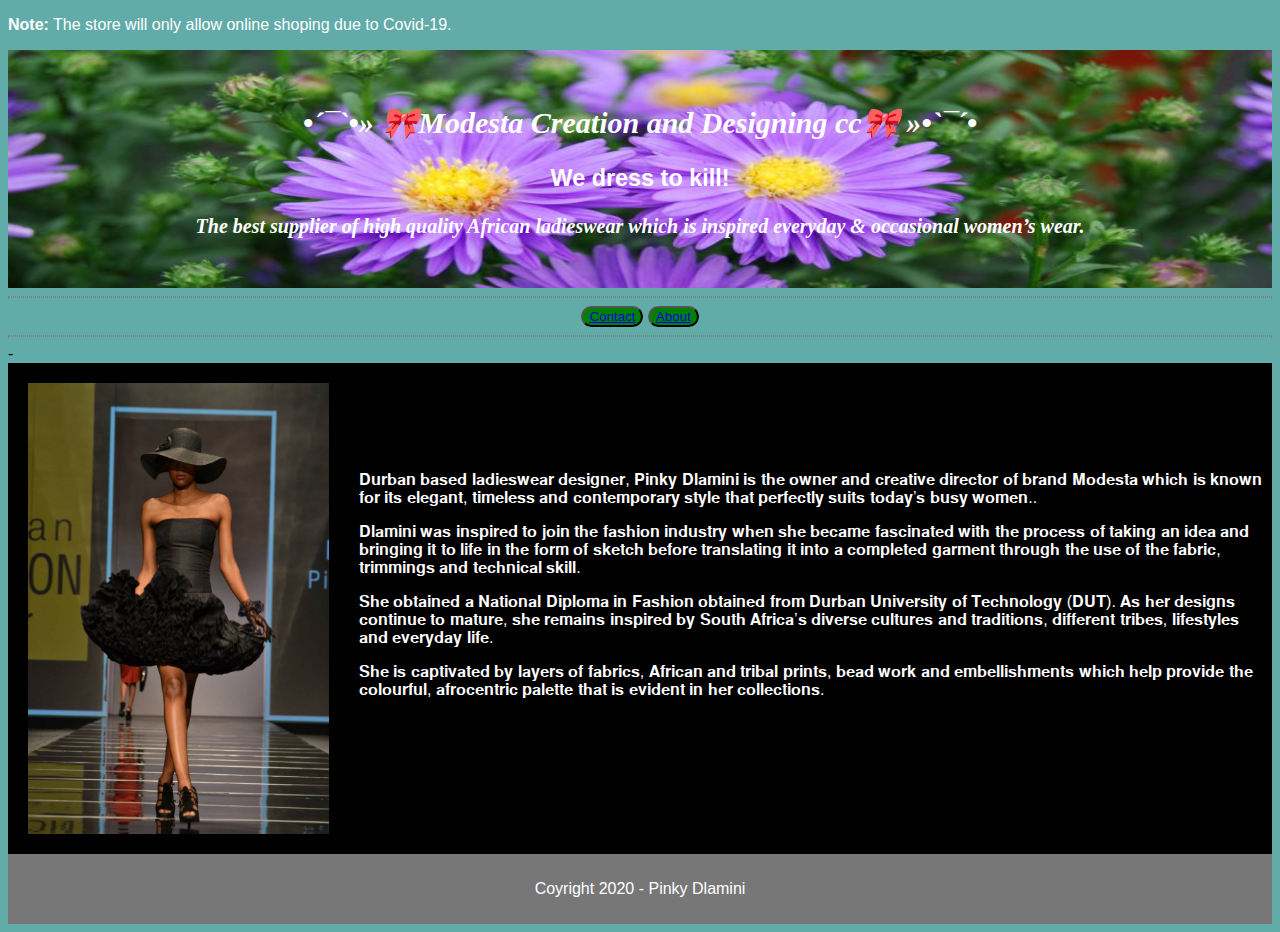
<file: index.html>
<!DOCTYPE html>
<html>
  <title>Home</title>
  <link rel="Stylesheet" type="text/css" href="style.css">
 
  <body >

<p><strong>Note:</strong> The store will only allow online shoping due to Covid-19.</p>

<header>
  <h2>•´¯`•»   🎀Modesta Creation and Designing cc🎀   »•`¯´•</h2>
  <h3>We dress to kill!</h3>
  <p class="p1"><b>The best supplier of high quality African ladieswear which is inspired everyday & occasional women’s wear.</b> </p>
</header>
<hr>
<div class="buttons">
  <button><a href="Contact.html">Contact</a></button>
  <button> <a href="About.html">About</a></button>
</div>
<hr>-

<section>
  <nav>
    <img src="image1.jpg" alt="Blackdres" height="100%" width="100%">
  </nav>
  <article>
    <h1>MODESTA</h1>
    <div class="paragraph">
      <p>
        <br>𝐃𝐮𝐫𝐛𝐚𝐧 𝐛𝐚𝐬𝐞𝐝 𝐥𝐚𝐝𝐢𝐞𝐬𝐰𝐞𝐚𝐫 𝐝𝐞𝐬𝐢𝐠𝐧𝐞𝐫, 𝐏𝐢𝐧𝐤𝐲 𝐃𝐥𝐚𝐦𝐢𝐧𝐢 𝐢𝐬 𝐭𝐡𝐞 𝐨𝐰𝐧𝐞𝐫 𝐚𝐧𝐝 𝐜𝐫𝐞𝐚𝐭𝐢𝐯𝐞 𝐝𝐢𝐫𝐞𝐜𝐭𝐨𝐫 𝐨𝐟 𝐛𝐫𝐚𝐧𝐝 𝐌𝐨𝐝𝐞𝐬𝐭𝐚 𝐰𝐡𝐢𝐜𝐡 𝐢𝐬 𝐤𝐧𝐨𝐰𝐧 𝐟𝐨𝐫 𝐢𝐭𝐬 𝐞𝐥𝐞𝐠𝐚𝐧𝐭, 𝐭𝐢𝐦𝐞𝐥𝐞𝐬𝐬 𝐚𝐧𝐝 𝐜𝐨𝐧𝐭𝐞𝐦𝐩𝐨𝐫𝐚𝐫𝐲 𝐬𝐭𝐲𝐥𝐞 𝐭𝐡𝐚𝐭 𝐩𝐞𝐫𝐟𝐞𝐜𝐭𝐥𝐲 𝐬𝐮𝐢𝐭𝐬 𝐭𝐨𝐝𝐚𝐲’𝐬 𝐛𝐮𝐬𝐲 𝐰𝐨𝐦𝐞𝐧..
      </p>
      <p>𝐃𝐥𝐚𝐦𝐢𝐧𝐢 𝐰𝐚𝐬 𝐢𝐧𝐬𝐩𝐢𝐫𝐞𝐝 𝐭𝐨 𝐣𝐨𝐢𝐧 𝐭𝐡𝐞 𝐟𝐚𝐬𝐡𝐢𝐨𝐧 𝐢𝐧𝐝𝐮𝐬𝐭𝐫𝐲 𝐰𝐡𝐞𝐧 𝐬𝐡𝐞 𝐛𝐞𝐜𝐚𝐦𝐞 𝐟𝐚𝐬𝐜𝐢𝐧𝐚𝐭𝐞𝐝 𝐰𝐢𝐭𝐡 𝐭𝐡𝐞 𝐩𝐫𝐨𝐜𝐞𝐬𝐬 𝐨𝐟 𝐭𝐚𝐤𝐢𝐧𝐠 𝐚𝐧 𝐢𝐝𝐞𝐚 𝐚𝐧𝐝 𝐛𝐫𝐢𝐧𝐠𝐢𝐧𝐠 𝐢𝐭 𝐭𝐨 𝐥𝐢𝐟𝐞 𝐢𝐧 𝐭𝐡𝐞 𝐟𝐨𝐫𝐦 𝐨𝐟 𝐬𝐤𝐞𝐭𝐜𝐡 𝐛𝐞𝐟𝐨𝐫𝐞 𝐭𝐫𝐚𝐧𝐬𝐥𝐚𝐭𝐢𝐧𝐠 𝐢𝐭 𝐢𝐧𝐭𝐨 𝐚 𝐜𝐨𝐦𝐩𝐥𝐞𝐭𝐞𝐝 𝐠𝐚𝐫𝐦𝐞𝐧𝐭 𝐭𝐡𝐫𝐨𝐮𝐠𝐡 𝐭𝐡𝐞 𝐮𝐬𝐞 𝐨𝐟 𝐭𝐡𝐞 𝐟𝐚𝐛𝐫𝐢𝐜, 𝐭𝐫𝐢𝐦𝐦𝐢𝐧𝐠𝐬 𝐚𝐧𝐝 𝐭𝐞𝐜𝐡𝐧𝐢𝐜𝐚𝐥 𝐬𝐤𝐢𝐥𝐥.</p>
        <p>𝐒𝐡𝐞 𝐨𝐛𝐭𝐚𝐢𝐧𝐞𝐝 𝐚 𝐍𝐚𝐭𝐢𝐨𝐧𝐚𝐥 𝐃𝐢𝐩𝐥𝐨𝐦𝐚 𝐢𝐧 𝐅𝐚𝐬𝐡𝐢𝐨𝐧 𝐨𝐛𝐭𝐚𝐢𝐧𝐞𝐝 𝐟𝐫𝐨𝐦 𝐃𝐮𝐫𝐛𝐚𝐧 𝐔𝐧𝐢𝐯𝐞𝐫𝐬𝐢𝐭𝐲 𝐨𝐟 𝐓𝐞𝐜𝐡𝐧𝐨𝐥𝐨𝐠𝐲 (𝐃𝐔𝐓). 𝐀𝐬 𝐡𝐞𝐫 𝐝𝐞𝐬𝐢𝐠𝐧𝐬 𝐜𝐨𝐧𝐭𝐢𝐧𝐮𝐞 𝐭𝐨 𝐦𝐚𝐭𝐮𝐫𝐞, 𝐬𝐡𝐞 𝐫𝐞𝐦𝐚𝐢𝐧𝐬 𝐢𝐧𝐬𝐩𝐢𝐫𝐞𝐝 𝐛𝐲 𝐒𝐨𝐮𝐭𝐡 𝐀𝐟𝐫𝐢𝐜𝐚’𝐬 𝐝𝐢𝐯𝐞𝐫𝐬𝐞 𝐜𝐮𝐥𝐭𝐮𝐫𝐞𝐬 𝐚𝐧𝐝 𝐭𝐫𝐚𝐝𝐢𝐭𝐢𝐨𝐧𝐬, 𝐝𝐢𝐟𝐟𝐞𝐫𝐞𝐧𝐭 𝐭𝐫𝐢𝐛𝐞𝐬, 𝐥𝐢𝐟𝐞𝐬𝐭𝐲𝐥𝐞𝐬 𝐚𝐧𝐝 𝐞𝐯𝐞𝐫𝐲𝐝𝐚𝐲 𝐥𝐢𝐟𝐞.</p>
           <p>𝐒𝐡𝐞 𝐢𝐬 𝐜𝐚𝐩𝐭𝐢𝐯𝐚𝐭𝐞𝐝 𝐛𝐲 𝐥𝐚𝐲𝐞𝐫𝐬 𝐨𝐟 𝐟𝐚𝐛𝐫𝐢𝐜𝐬, 𝐀𝐟𝐫𝐢𝐜𝐚𝐧 𝐚𝐧𝐝 𝐭𝐫𝐢𝐛𝐚𝐥 𝐩𝐫𝐢𝐧𝐭𝐬, 𝐛𝐞𝐚𝐝 𝐰𝐨𝐫𝐤 𝐚𝐧𝐝 𝐞𝐦𝐛𝐞𝐥𝐥𝐢𝐬𝐡𝐦𝐞𝐧𝐭𝐬 𝐰𝐡𝐢𝐜𝐡 𝐡𝐞𝐥𝐩 𝐩𝐫𝐨𝐯𝐢𝐝𝐞 𝐭𝐡𝐞 𝐜𝐨𝐥𝐨𝐮𝐫𝐟𝐮𝐥, 𝐚𝐟𝐫𝐨𝐜𝐞𝐧𝐭𝐫𝐢𝐜 𝐩𝐚𝐥𝐞𝐭𝐭𝐞 𝐭𝐡𝐚𝐭 𝐢𝐬 𝐞𝐯𝐢𝐝𝐞𝐧𝐭 𝐢𝐧 𝐡𝐞𝐫 𝐜𝐨𝐥𝐥𝐞𝐜𝐭𝐢𝐨𝐧𝐬.</p>
    </div>
    
  </article>
</section>

<footer>
  <p>Coyright 2020 - Pinky Dlamini </p>
</footer>
   
</body>
    </html>
</file>
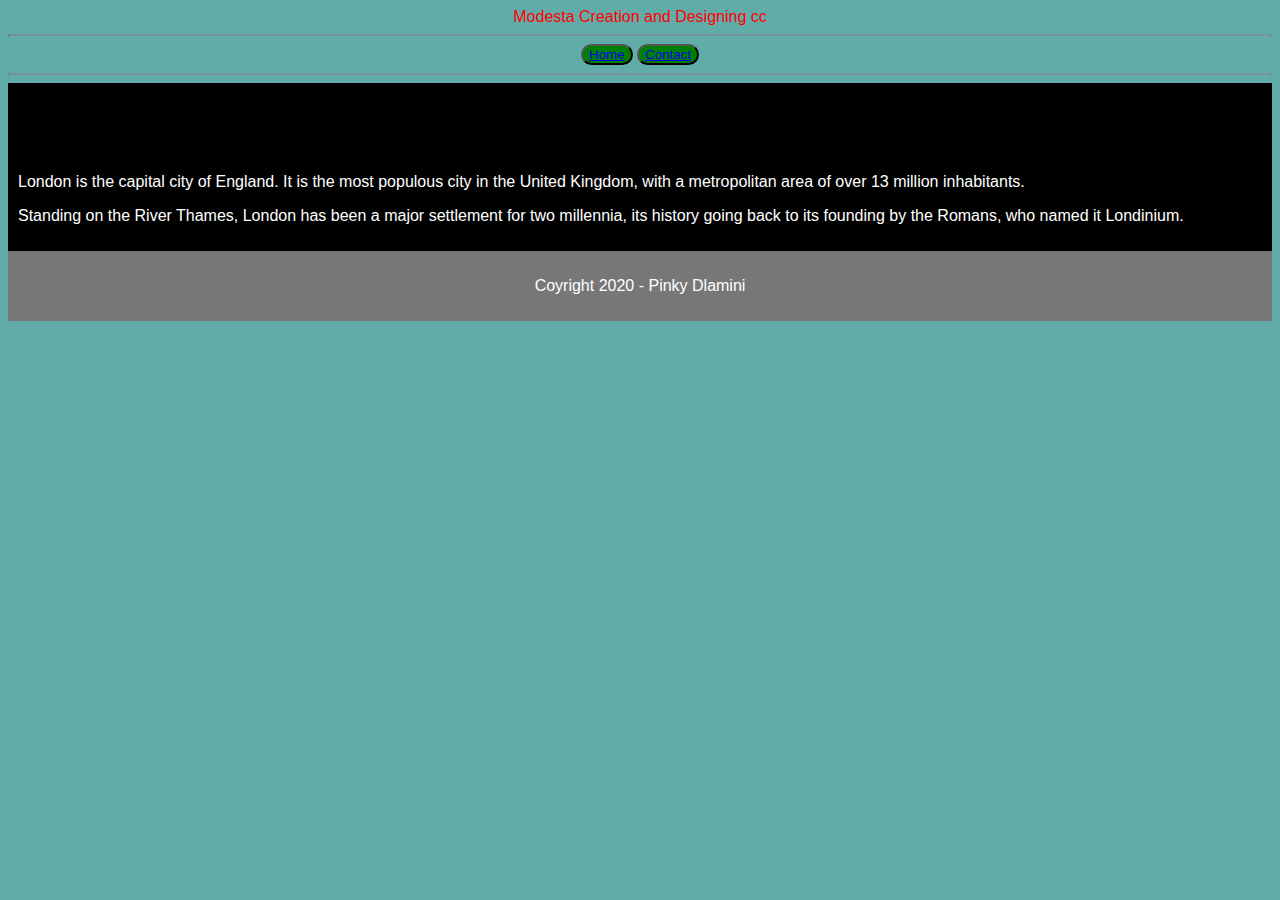
<file: About.html>
<!DOCTYPE html>
<html>
  <title>About</title>
  <link rel="Stylesheet" type="text/css" href="style.css">
  <body>
    <div class="heading">Modesta Creation and Designing cc</div>
    <hr>
  <div>
      
      <div class="buttons">
        <button><a href="index.html">Home</a></button>
        <button><a href="Contact.html">Contact</a></button>
      </div>
      
  </div>
  <hr>
  <section>
    
    <article>
      <h1>MODESTA</h1>
      <div class="paragraph">
        <p>London is the capital city of England. It is the most populous city in the  United Kingdom, with a metropolitan area of over 13 million inhabitants.</p>
        <p>Standing on the River Thames, London has been a major settlement for two millennia, its history going back to its founding by the Romans, who named it Londinium.</p>
      </div>
      
    </article>
  </section>
  
  <footer>
    <p>Coyright 2020 - Pinky Dlamini </p>
  </footer>
</body>
    </html>
</file>
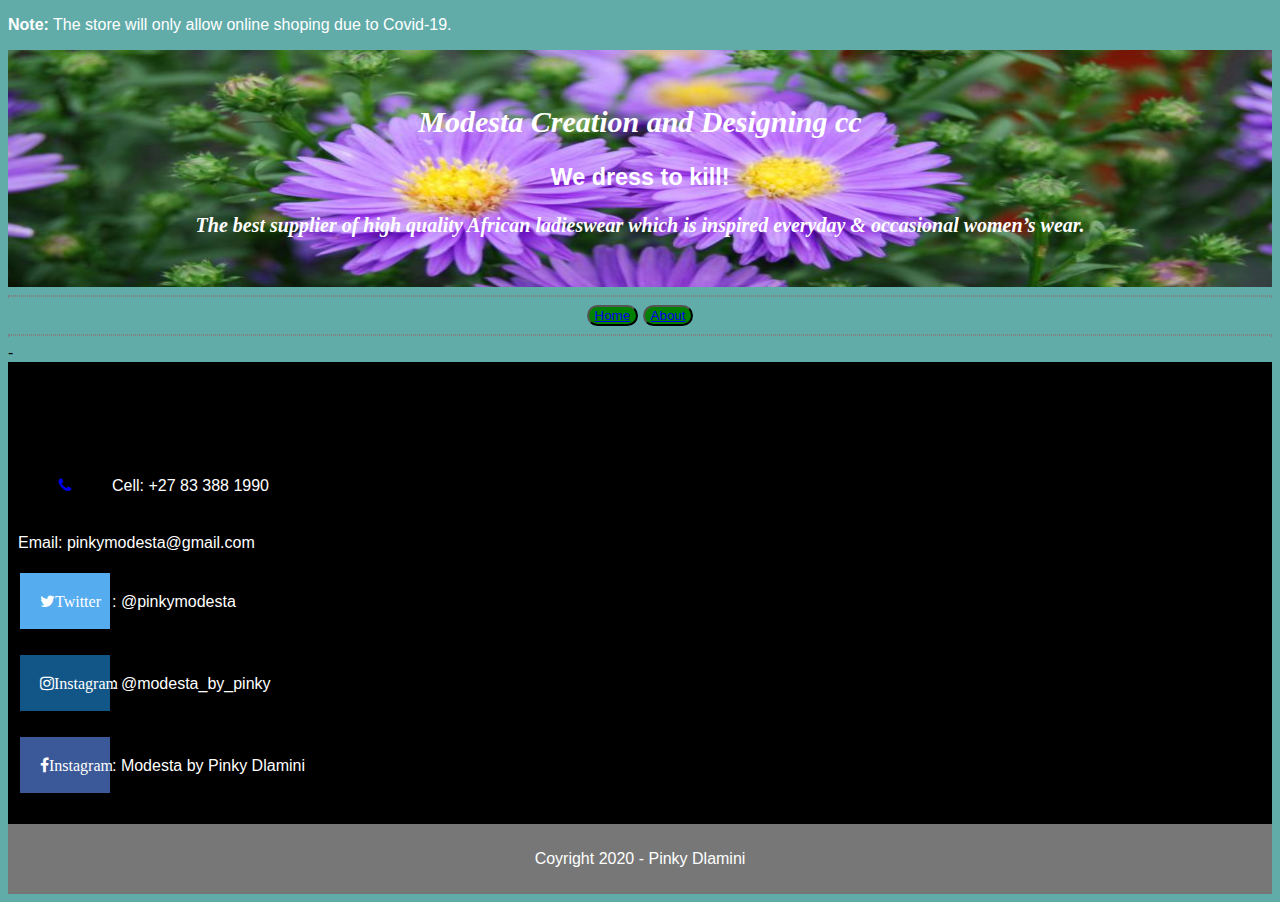
<file: Contact.html>
<!DOCTYPE html>
<html>
  <title>Contact</title>
  <link rel="Stylesheet" type="text/css" href="style.css">
  <link rel="stylesheet" href="https://cdnjs.cloudflare.com/ajax/libs/font-awesome/4.7.0/css/font-awesome.min.css">
 
  <body>

<p><strong>Note:</strong> The store will only allow online shoping due to Covid-19.</p>

<header>
  <h2>Modesta Creation and Designing cc</h2>
  <h3>We dress to kill!</h3>
  <p class="p1"><b>The best supplier of high quality African ladieswear which is inspired everyday & occasional women’s wear.</b> </p>
</header>
<hr>
<div class="buttons">
  <button><a href="index.html">Home</a></button>
  <button> <a href="About.html">About</a></button>
</div>
<hr>-

<section>
 
  <article>
    <h1>MODESTA</h1>
    <div class="paragraph">
      <p>  <a href="#" class="fa fa-phone"></a>Cell: +27 83 388 1990
        </p>

        <p>
          Email: pinkymodesta@gmail.com
        </p>
        <p>
          <a href="#" class="fa fa-twitter">Twitter</a>: @pinkymodesta
        </p>
        <p>
          <a href="#" class="fa fa-instagram">Instagram</a>: @modesta_by_pinky
        </p>
        <p>
          <a href="#" class="fa fa-facebook">Instagram</a>: Modesta by Pinky Dlamini
       
    </div>
    
  </article>
</section>

<footer>
  <p>Coyright 2020 - Pinky Dlamini </p>
</footer>
   
</body>
    </html>
</file>
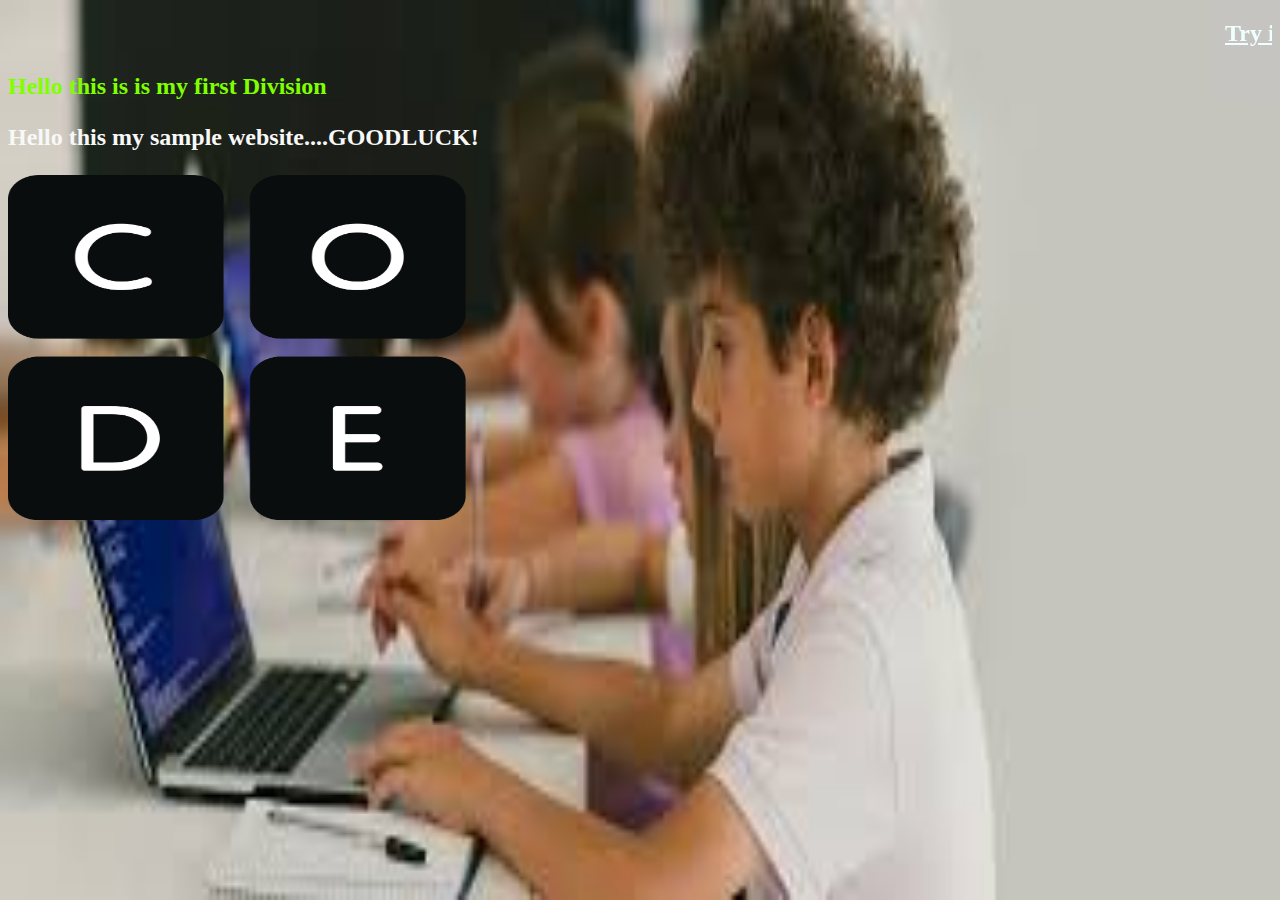
<file: Testpage.html>
<!DOCTYPE html>
<html>
  <title>Home Page</title>

 <style>
   body{
   
     background-image: url("Kids.jpeg");
     background-repeat: no-repeat;
    background-attachment: fixed;
    background-size: 100% 100%;
     
   }
   div{
     color: chartreuse;
   }
   
 </style>

    <h2 style="color:azure"><marquee><u>Try it yourself...its fun</u></marquee><h2>
  <body>
    <div class="ab">
     Hello this is is my first Division
    </div>
<p style="color:rgb(248, 248, 248)">Hello this my sample website....GOODLUCK!</p>
 <img src="Code.png" alt="Image1" width="460" height="345"> 
</body>
    </html>
</file>
<file: style.css>
body{
    background-color: rgb(97, 172, 169);
    background-repeat: no-repeat;
    background-attachment: fixed;
    background-size: 100% 100%;
    
  /*  background-image: url("Kids.jpeg");
    background-repeat: no-repeat;
    background-attachment: fixed;
    background-size: 100% 100%;*/
}

.heading{
    text-align: center;
    text-shadow: royalblue;
}

p{
  color: black;
}

div{
    color:red;
    font-family: Arial, Helvetica, sans-serif;
}

h2{
    font-family: snell;
    font-style: italic;
}
.p1{
  font-family: snell;
  font-style: italic;
}

hr{
  border-style: dotted;
}

button{
  background-color: green;
  border-radius: 25px;
 
}
.buttons{
    text-align: center;
    color: beige;
}

.paragraph{
  color: black;
}
p{
    color: white;
}

img {
    float: left;
  }

    box-sizing{
        box-sizing: border-box;
    } 
  
  
  body {
    font-family: Arial, Helvetica, sans-serif;
    
  }
  
  /* Style the header */
  header {
    background-image: url("Flower2.jpeg");
    background-attachment: fixed;
    background-repeat: no-repeat;
    background-size: 100% 50%;
    padding: 30px;
    text-align: center;
    font-size: 20px;
    color:white;
  }
  
  /* Container for flexboxes */
  section {
    display: -webkit-flex;
    display: flex;
  }
  
  /* Style the navigation menu */
  nav {
    -webkit-flex: 1;
    -ms-flex: 1;
    flex: 1;
    background: rgb(0, 0, 0);
    padding: 20px;
  }
  
  /* Style the list inside the menu */
  nav ul {
    list-style-type: none;
    padding: 0;
  }
  
  /* Style the content */
  article {
    -webkit-flex: 3;
    -ms-flex: 3;
    flex: 3;
    background-color: black;
    padding: 10px;
  }
  
  /* Style the footer */
  footer {
    background-color: #777;
    padding: 10px;
    text-align: center;
    color: white;
  }
  
  /* Responsive layout - makes the menu and the content (inside the section) sit on top of each other instead of next to each other */
  @media (max-width: 600px) {
    section {
      -webkit-flex-direction: column;
      flex-direction: column;
    }
}

/*My icons*/
.fa {
  padding: 20px;
  font-size: 30px;
  width: 50px;
  text-align: center;
  text-decoration: none;
  margin: 5px 2px;
}

.fa:hover {
    opacity: 0.7;
}

.fa-facebook {
  background: #3B5998;
  color: white;
}

.fa-twitter {
  background: #55ACEE;
  color: white;
}

.fa-google {
  background: #dd4b39;
  color: white;
}

.fa-linkedin {
  background: #007bb5;
  color: white;
}

.fa-youtube {
  background: #bb0000;
  color: white;
}

.fa-instagram {
  background: #125688;
  color: white;
}
</file>
